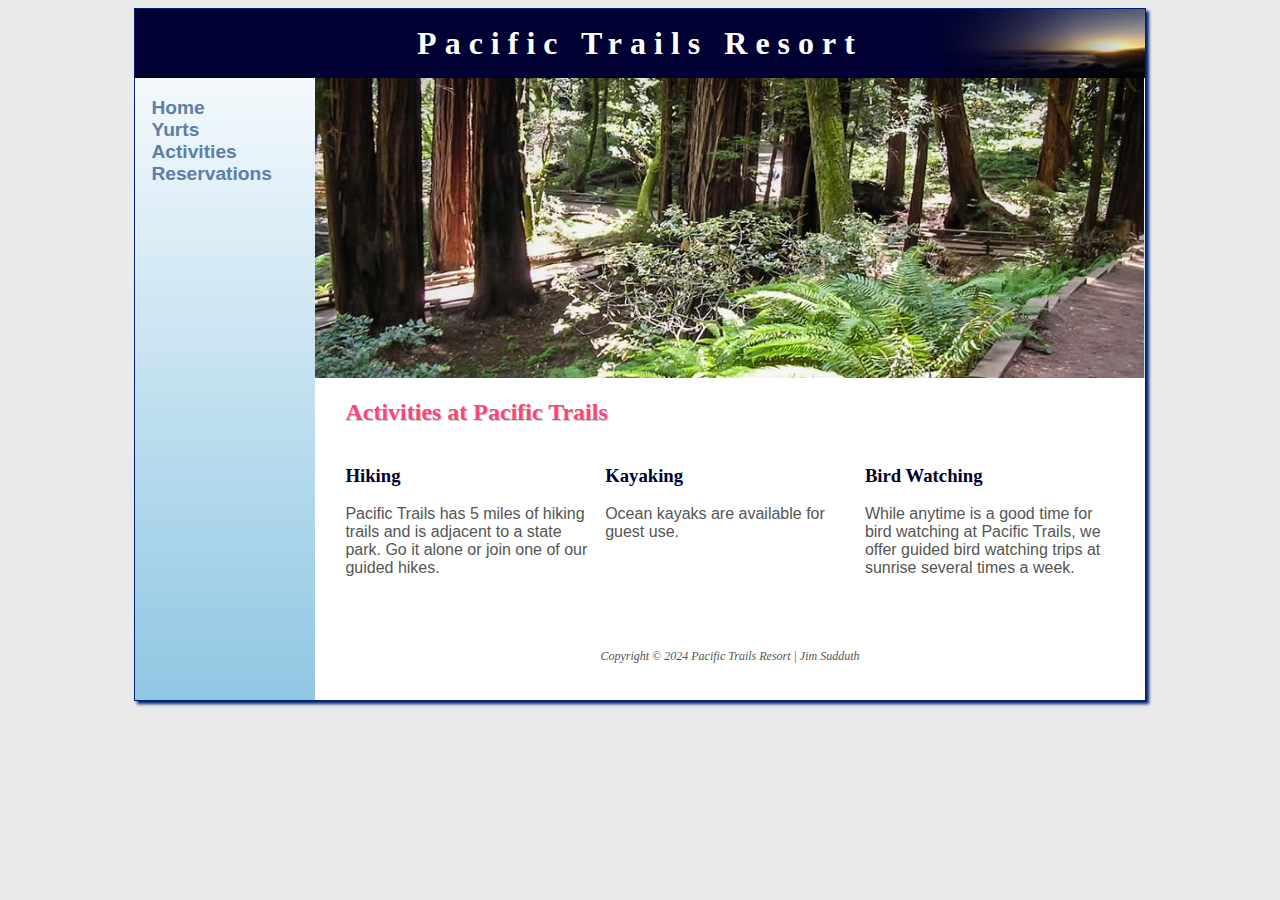
<file: activities.html>
<!DOCTYPE html>
<html lang="en">
<head>
    <meta charset="UTF-8">
    <meta name="viewport" content="width=device-width, initial-scale=1.0">
    <title>Pacific Trails Resort :: Activities</title>
    <link rel="stylesheet" href="pacific.css">
</head>
<body>
    <div id="wrapper">
 <header>
    <h1><a href="index.html">Pacific Trails Resort</a></h1>
</header>

<!-- nav>ul*4>a -->
    <nav>
        <ul>
            <li><a href="index.html">Home</a></li>
            <li><a href="yurts.html">Yurts</a></li>
            <li><a href="activities.html">Activities</a></li>
            <li><a href="reservations.html">Reservations</a></li>
        </ul>
    </nav>
    
<div id="trailhero" class="hero"></div>

    <!-- main>h2{}+p{} -->
    <main>
        <h2>Activities at Pacific Trails</h2>
        <div class="flow">
     <section>   
        <h3>Hiking</h3> 
        <p>
            Pacific Trails has 5 miles of hiking trails and is adjacent to a state park. Go it alone or join one of our guided hikes.
        </p>
    </section>
    <section>
        <h3>Kayaking</h3>
        <p>
            Ocean kayaks are available for guest use.
        </p>
    </section>
    <section>
        <h3>Bird Watching</h3>
        <p>
            While anytime is a good time for bird watching at Pacific Trails, we offer guided bird watching trips at sunrise several times a week.
        </p>
    </section>
    </div>
    </main>

    <!-- footer>p*2 -->
    <footer>
        <p>
            Copyright &copy; 2024 Pacific Trails Resort | 
            Jim Sudduth
        </p>
    </footer>
</div> <!-- This closes my wrapper div tag. -->
</body>
</html>
</file>
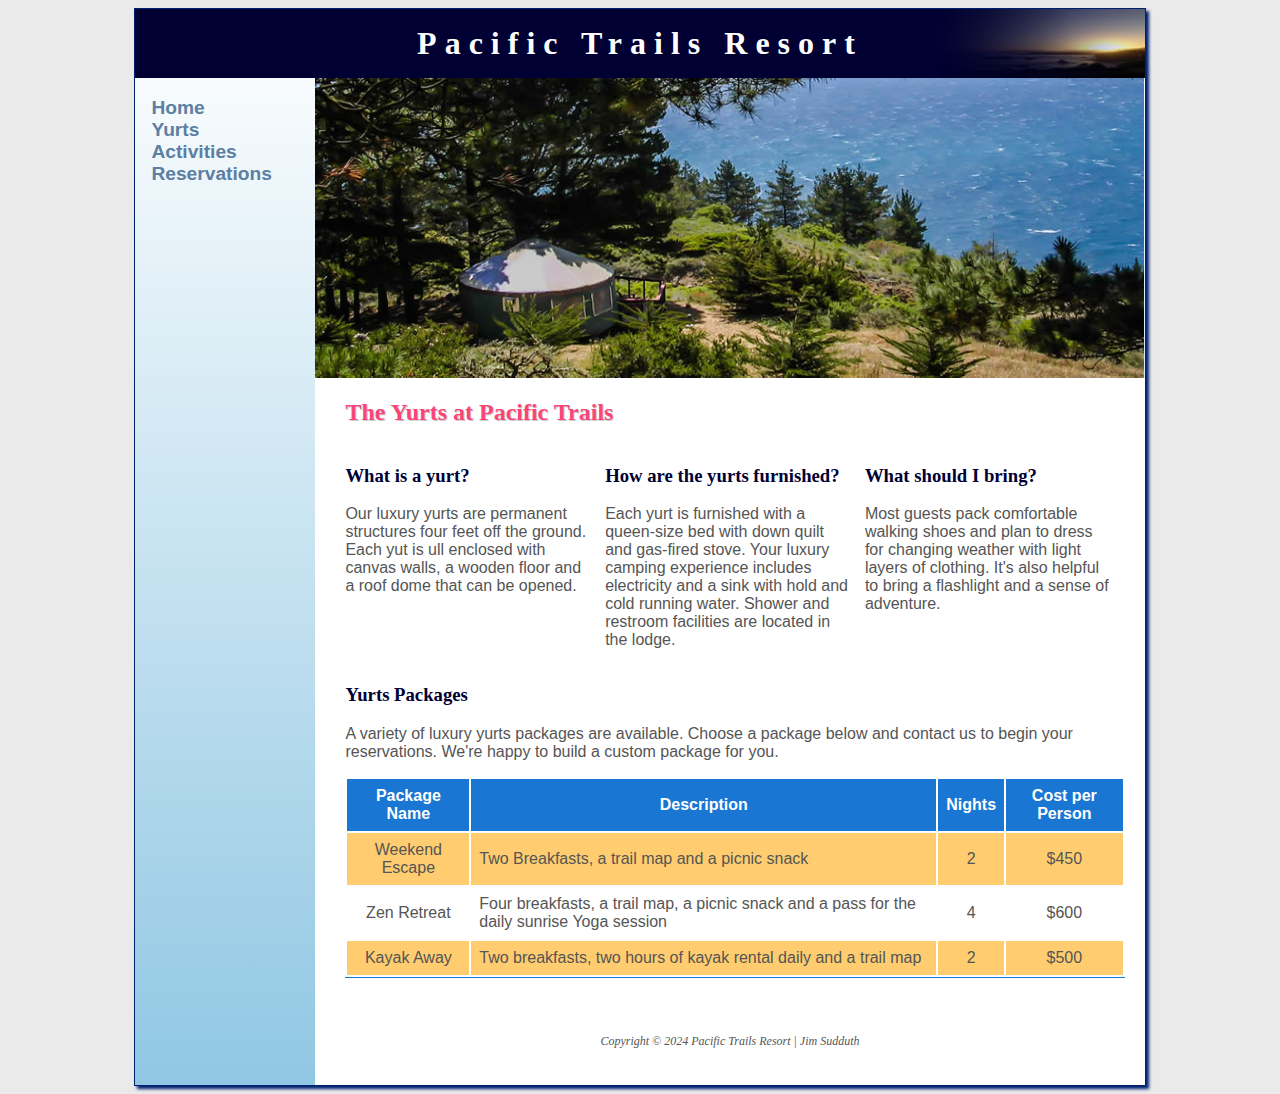
<file: yurts.html>
<!DOCTYPE html>
<html lang="en">
<head>
    <meta charset="UTF-8">
    <meta name="viewport" content="width=device-width, initial-scale=1.0">
    <title>Pacific Trails Resort :: Yurts</title>
    <link rel="stylesheet" href="pacific.css">
</head>
<body>
    <div id="wrapper">
 <header>
    <h1><a href="index.html">Pacific Trails Resort</a></h1>
</header>

<!-- nav>ul*4>a -->
    <nav>
        <ul>
            <li><a href="index.html">Home</a></li>
            <li><a href="yurts.html">Yurts</a></li>
            <li><a href="activities.html">Activities</a></li>
            <li><a href="reservations.html">Reservations</a></li>
        </ul>
    </nav>
    
<div id="yurthero" class="hero"></div>

    <!-- main>h2{}+p{} -->
    <main>
        <h2>The Yurts at Pacific Trails</h2>
    <div class="flow">
    <section>
        <h3>What is a yurt?</h3>
            <p>
                Our luxury yurts are permanent structures four feet off the ground. Each yut is ull enclosed with canvas walls, a wooden floor and a roof dome that can be opened.
            </p>
    </section>
    <section>
        <h3>How are the yurts furnished?</h3>
            <p>
                Each yurt is furnished with a queen-size bed with down quilt and gas-fired stove. Your luxury camping experience includes electricity and a sink with hold and cold running water. Shower and restroom facilities are located in the lodge.
            </p>
    </section>
    <section>
        <h3>What should I bring?</h3>
            <p>
                Most guests pack comfortable walking shoes and plan to dress for changing weather with light layers of clothing. It's also helpful to bring a flashlight and a sense of adventure.
            </p> 
    </section>
    </div>
    
    
    <div id="special">
        <h3>Yurts Packages</h3>
            <p>
                A variety of luxury yurts packages are available. Choose a package below and contact us to begin your reservations. We're happy to build a custom package for you.
            </p>
            <table>
                <thead>
                    <tr>
                        <th>Package Name</th>
                        <th>Description</th>
                        <th>Nights</th>
                        <th>Cost per Person</th>
                    </tr>
                </thead>
                <tbody>
                    <tr>
                        <td class="package">Weekend Escape</td>
                        <td class="description text">
                            Two Breakfasts, a trail map and a picnic snack
                        </td>
                        <td class="nights">2</td>
                        <td class="cost">$450</td>
                    </tr>
                    <tr>
                        <td class="package">Zen Retreat</td>
                        <td class="description text">
                            Four breakfasts, a trail map, a picnic snack and a pass for the daily sunrise Yoga session
                        </td>
                        <td class="nights">4</td>
                        <td class="cost">$600</td>
                    </tr>
                    <tr>
                        <td class="package">Kayak Away</td>
                        <td class="description text">Two breakfasts, two hours of kayak rental daily and a trail map</td>
                        <td class="nights">2</td>
                        <td class="cost">$500</td>
                    </tr>








                </tbody>
            </table>
                
    </div>
    </main>

    <!-- footer>p*2 -->
    <footer>
        <p>
            Copyright &copy; 2024 Pacific Trails Resort | 
            Jim Sudduth
        </p>
    </footer>
     </div> <!--This closes my wrapper div tag  -->
</body>
</html>
</file>
<file: pacific.css>
* {
    box-sizing: border-box;
}



body {
    background-color: #EAEAEA; /* bgc#90c7e3 */
    color: #555; /*c#fff */
    font-family: Arial, "Helvetica Neue", Helvetica, sans-serif; /*ffa */
}
#wrapper {
    background-color: #90c7e3; /* bgc#fff */
    background-image: linear-gradient(to bottom, #fff, #90c7e3);
}
header {
    background-color: #000032;
    background-image: url(images/sunset.jpg); /*bgi */
    background-position: right; /* bgdp */
    background-repeat: no-repeat; /* bgr */
    background-size: contain;
    color: #fff;
    padding: 0.5em auto;
    /* height: 120px; h60 */
    /* padding-top: 30px; pt15 */
    text-align: center; /* tac */
}
header a {
    text-decoration: none; /* tdn */
}
header a:link, 
header a:visited {
    color: #fff;
}
header a:hover {
    color: #90c7e3;
}
nav {
    font-weight: bold; /* fwb */
    padding: 0; /* p1em */
    text-align: center; /*tac*/
}
nav ul {
    font-size: 1.2em;
    list-style-type: none; /* lstn */
    margin: 0;
    padding-left: 0;
}
nav li {
    border-bottom: 1px solid #002171; /*bdb*/
}
nav a {
    text-decoration: none; /* txd */
}
nav a:link {
    color: #5c7fa3;
}
nav a:visited {
    color: #344873;
}
nav a:hover {
    color: #a52a2a;
}
main {
    background-color: #fff; /* bgc#fff */
    padding: 1px 20px 20px 30px;
    display: block;
    overflow: auto; /* ova */
}

h1 {
    /* font-size: 3em; fz3em */
    letter-spacing: 0.25em; /* lts.25em */
    margin-bottom: 0.5em; /* mb0 */
    margin-top: 0.5em; /* mt0 */
}
h1, h2, h3, footer {
    font-family: Georgia, "Times New Roman", serif;
}
h2 {
    color: #FA4577;
    text-shadow: 1px 1px #ccc;
}
h3 {
    color: #003; /* c#003 */
}
dt {
    color: #FA4577;
}
footer {
    background-color: #fff;
    font-size: 75%; /* fz75% */
    font-style: italic; /* fsi */
    padding: 2em; /* p2em */
    text-align: center; /* txa */

}
.resort {
    color: #FA4577;
    font-weight: bold; /* fwb */
}
#contact {
    font-size: 90%;
}
#homehero {
    background-image: url(images/coast2.jpg); /* bgi */
    background-repeat: no-repeat; /* bgr */
    background-size: 100% 100%; /* bgz100%100% */
    height: 300px; /* h300 */
}
#yurthero {
    background-image: url(images/yurt.jpg); /* bgi */
    background-repeat: no-repeat; /* bgr */
    background-size: 100% 100%; /* bgz100%100% */
    height: 300px; /* h300 */
}
#trailhero {
    background-image: url(images/trail.jpg); /* bgi */
    background-repeat: no-repeat; /* bgr */
    background-size: 100% 100%; /* bgz100%100% */
    height: 300px; /* h300 */
}

table {
    border-bottom: 1px solid #1976d2;
    border-collapse: separate;
}

th {
    background-color: #1976d2;
    color: #fff;
}

td, th {
    padding: 0.5em;
    /*border: 2px solid #39c; */
}

td {
    text-align: center; /*tac*/
}
.text {
    text-align: left; /*ta:l*/
}
tr:nth-last-of-type(odd) {
    background-color: #ffcd6f;
}

@media (max-width: 600px) {
    header {
        background-image: none;
    }
    #homehero,
    #yurthero, 
    #trailhero {
        background-size: auto;
    }
    #special table {
        display: block;
        border: none;
    }
    #special td,
    #special th {
        display: block;
    }
    #special thead {
        display: none;
    }
    td.package::before {
        content: "Package:";
    }
    td.description::before {
        content: "Description:";
    }
    td.nights::before {
        content: "Nights:";
    }
    td.cost::before {
        content: "Cost:";
    }
    td.package,
    td.description,
    td.nights,
    td.cost {
        padding-left: 35%;
        position: relative;
        text-align: left;
        font-size: 4vw;
    }
    td::before {
        position: absolute;
        top: 10px;
        left: 0.5em;
        font-weight: bold;
        color: #1976d2;
    }
    td:last-of-type {
        border-bottom: 2px solid #1b69b2;
    }
}
@media (min-width: 600px){
    nav ul {
        display: flex; /*df*/
        flex-direction: row; /*fdr*/
        flex-wrap: nowrap;
        justify-content: space-around;
    }
    nav li {
        border-bottom: none; 
    }
    .flow {
        display: flex; /*df*/
        flex-direction: row;
    }
    section {
        flex: 1; /*flex1*/
        margin-right: 1em;
    }
}
@media (min-width: 1024px) {
    #wrapper {
        margin: auto;
        width: 80%;
        border: 1px solid #002171;
        box-shadow: 3px 3px 3px #002171;
    }
    nav {
        text-align: left;
        padding-left: 1em;
    }
    @supports(display: grid) {
        nav ul {
            flex-direction: column;
            padding-top: 1em;
        }
        .hero { 
            grid-area: hero; 
        }
        header { 
            grid-area: header; 
        }
        nav { 
            grid-area: nav; 
        }
        main { 
            grid-area: main; 
        }
        footer { 
            grid-area: footer; 
        }
        #wrapper { 
            display: grid;
            grid-template: 
                "header header"
                "nav hero"
                "nav main"
                "nav footer"
                / 180px 1fr; 
        }
    }
}
</file>
